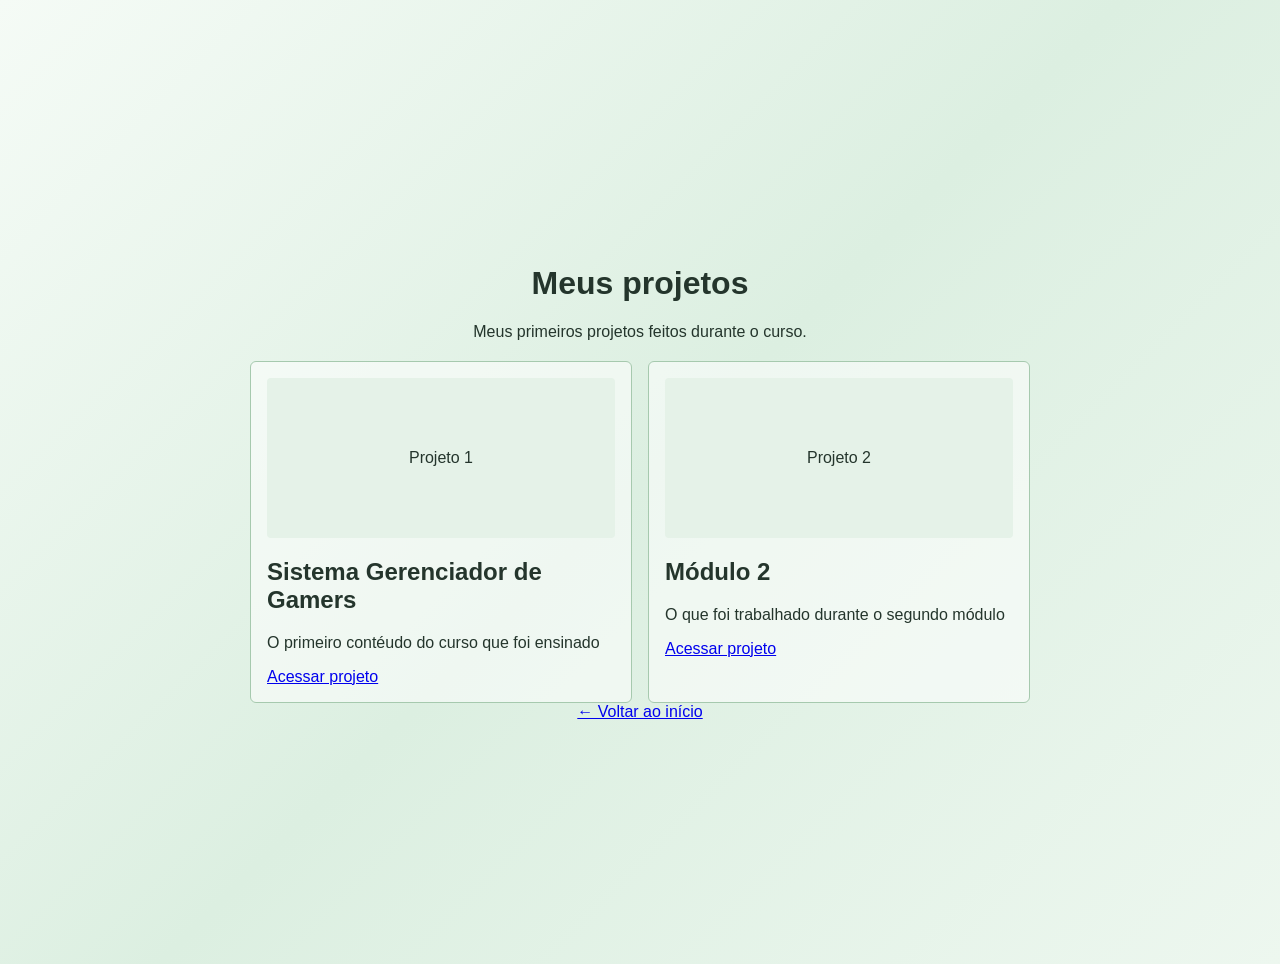
<file: projetos.html>
<!DOCTYPE html>
<html lang="pt-BR">
<head>
  <meta charset="UTF-8">
  <meta name="viewport" content="width=device-width, initial-scale=1.0">
  <title>Projetos | Meu Portfólio</title>
  <link rel="stylesheet" href="style.css">
</head>
<body class="pagina-projetos">
  <main class="conteudo-projetos">
    <h1>Meus projetos</h1>
    <p class="introducao-projetos">Meus primeiros projetos feitos durante o curso.</p>
    <div class="grade-projetos">
      <article class="card-projeto"><div class="capa-projeto">Projeto 1</div><h2>Sistema Gerenciador de Gamers</h2><p>O primeiro contéudo do curso que foi ensinado</p><a href="https://github.com/yury2502/Sistema-Gerenciador-de-Gamers/tree/5a4f1ba1b5c00039278d795adb7af0abc9d5644c/Sistema%20gerenciador%20de%20gamers">Acessar projeto</a></article>
      <article class="card-projeto"><div class="capa-projeto">Projeto 2</div><h2>Módulo 2</h2><p>O que foi trabalhado durante o segundo módulo</p><a href="https://github.com/yury2502/Modulo-2/tree/5f491c7390a39175f8e1e834dd7e03160f52a752/Modulo%2002">Acessar projeto</a></article>
    </div>
    <a class="botao-voltar" href="index.html">← Voltar ao início</a>
  </main>
</body>
</html>
</file>
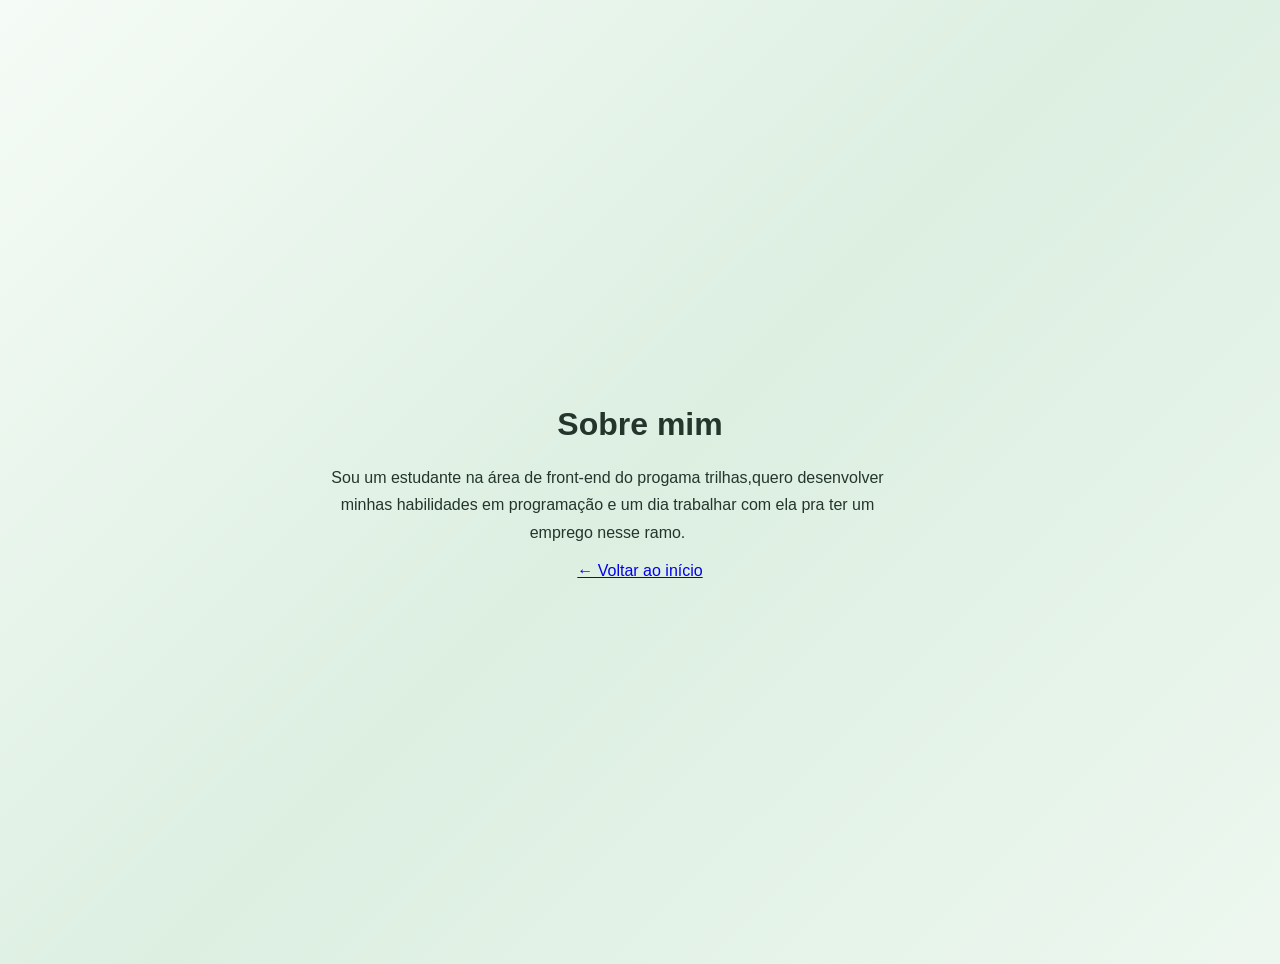
<file: sobre.html>
<!DOCTYPE html>
<html lang="pt-BR">
<head>
  <meta charset="UTF-8">
  <meta name="viewport" content="width=device-width, initial-scale=1.0">
  <title>Sobre mim | Meu Portfólio</title>
  <link rel="stylesheet" href="style.css">
</head>
<body class="pagina-sobre">
  <main class="conteudo-centralizado">
    <h1>Sobre mim</h1>
    <p class="texto-sobre">Sou um estudante na área de front-end do progama trilhas,quero desenvolver minhas habilidades em programação e um dia trabalhar com ela pra ter um emprego nesse ramo.</p>
    <a class="botao-voltar" href="index.html">← Voltar ao início</a>
  </main>
</body>
</html>
</file>
<file: style.css>
body {
    margin: 0;
    font-family: Arial, sans-serif;
    text-align: center;
    color: #24352c;
    background: linear-gradient(
        135deg,
        #f5fbf6,
        #dcefe1,
        #edf7ef
    );
}


.pagina-inicial,
.pagina-sobre,
.pagina-projetos {
    min-height: 100vh;
    padding: 32px 16px;
    display: flex;
    flex-direction: column;
    justify-content: center;
    align-items: center;
}

.foto-perfil {
    width: 90px;
    height: 90px;
    margin-bottom: 10px;
    border-radius: 50%;
    border: 2px solid #4d8b62;
    object-fit: cover;
}

nav {
    display: flex;
    flex-direction: column;
    align-items: center;
    gap: 12px;
    margin-top: 18px;
}

nav a {
    display: block;
    width: 320px;
    max-width: 90vw;
    padding: 11px 16px;
    color: #244b31;
    background-color: #f7fcf8;
    border: 1px solid #79a989;
    border-radius: 6px;
    text-decoration: none;
}


.redes-sociais {
    display: flex;
    justify-content: center;
    gap: 22px;
    margin-top: 24px;
}

.redes-sociais a {
    color: #39784c;
    font-size: 25px;
    text-decoration: none;
}


.texto-sobre {
    width: 90%;
    max-width: 650px;
    line-height: 1.7;
    text-align: center;
}


.conteudo-projetos {
    width: 100%;
    max-width: 780px;
}

.grade-projetos {
    display: grid;
    grid-template-columns: repeat(2, minmax(0, 1fr));
    gap: 16px;
    margin-top: 20px;
}


.card-projeto {
    padding: 16px;
    text-align: left;
    background-color: rgba(255, 255, 255, 0.55);
    border: 1px solid #a6c9ae;
    border-radius: 6px;
}


.capa-projeto {
    height: 160px;
    display: flex;
    justify-content: center;
    align-items: center;
    overflow: hidden;
    background-color: #e5f2e8;
    border-radius: 4px;
}

.capa-projeto img {
    width: 100%;
    height: 100%;
    object-fit: contain;
}


.pagina-projetos nav {
    margin-top: 24px;
}


@media (max-width: 600px) {
    .grade-projetos {
        grid-template-columns: 1fr;
    }

    .card-projeto {
        min-width: 0;
    }

    .pagina-projetos {
        justify-content: flex-start;
    }

    .capa-projeto {
        height: 180px;
    }
}
</file>
